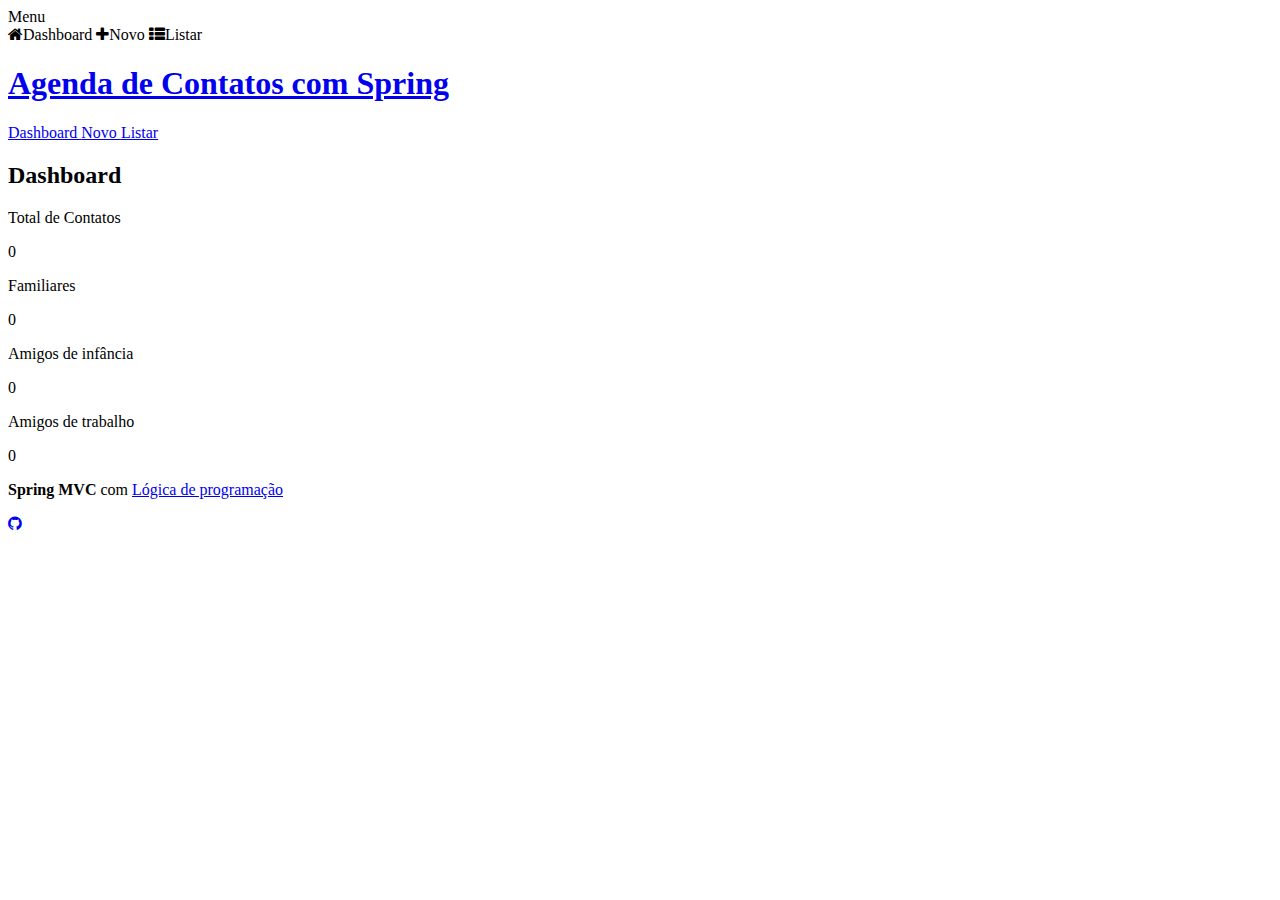
<file: src/main/resources/templates/index.html>
<!DOCTYPE html>
<html xmlns="http://www.w3.org/1999/xhtml"
	 xmlns:th="http://www.thymeleaf.org">
<head>
  <meta charset="utf-8"/>
  <meta http-equiv="X-UA-Compatible" content="IE=edge"/>
  <meta name="viewport" content="width=device-width, initial-scale=1"/>
  
  <title>Agenda de Contatos</title>
  
  <link rel="stylesheet" href="https://maxcdn.bootstrapcdn.com/font-awesome/4.5.0/css/font-awesome.min.css"/>
  <link rel="stylesheet" type="text/css" th:href="@{/css/bulma.css}"/>
  <link rel="stylesheet" th:href="@{/css/morris.css}"/>
  <link rel="stylesheet" type="text/css" th:href="@{/css/admin.css}"/>
</head>

<body>
  <div class="columns">
    <aside class="column is-2 aside	 hero is-fullheight is-hidden-mobile">
      <div>
        <div class="main">
          <div class="title">Menu</div>
          <a th:href="@{/}" class="item active"><span class="icon"><i class="fa fa-home"></i></span><span class="name">Dashboard</span></a>
          <a th:href="@{/contatos/novo}" class="item"><span class="icon"><i class="fa fa-plus"></i></span><span class="name">Novo</span></a>
          <a th:href="@{/contatos}" class="item"><span class="icon"><i class="fa fa-th-list"></i></span><span class="name">Listar</span></a>     
        </div>
      </div>
    </aside>
    <div class="column is-10 admin-panel">
      <nav class="nav has-shadow" id="top">
        <div class="container">
          <div class="nav-left">
            <a class="nav-item" href="../index.html">
              <h1 class="title padding">
              Agenda de Contatos com Spring
              </h1>
              <!-- <img src="images/bulma.png" alt="Description"> -->
            </a>
          </div>
          <span class="nav-toggle">
            <span></span>
            <span></span>
            <span></span>
          </span>
          <div class="nav-right nav-menu is-hidden-tablet">
            <a href="#" class="nav-item is-active">
              Dashboard
            </a>
            <a href="#" class="nav-item">
              Novo
            </a>
            <a href="#" class="nav-item">
              Listar
            </a>            
          </div>
        </div>
      </nav>
      <section class="hero is-small">
        <!-- Hero content: will be in the middle -->
        <div class="hero-body">
          <div class="container">
            <h2 class="subtitle padding">
              Dashboard
            </h2>            
          </div>
        </div>

        <!-- Hero footer: will stick at the bottom -->
        <div class="hero-foot">
          <nav class="level">
            <div class="level-item has-text-centered">
              <p class="heading">Total de Contatos</p>
              <p class="title">0</p>
            </div>
            <div class="level-item has-text-centered">
              <p class="heading">Familiares</p>
              <p class="title">0</p>
            </div>
            <div class="level-item has-text-centered">
              <p class="heading">Amigos de infância</p>
              <p class="title">0</p>
            </div>
            <div class="level-item has-text-centered">
              <p class="heading">Amigos de trabalho</p>
              <p class="title">0</p>
            </div>
          </nav>
        </div>
      </section>
      <section class="section">
        
  	</section>
</div>
</div>

<footer class="footer">
  <div class="container">
    <div class="has-text-centered">
      <p>
        <strong>Spring MVC</strong> com <a href="#">Lógica de programação</a>
      </p>
      <p>
        <a class="icon" href="https://github.com/jgthms/bulma">
          <i class="fa fa-github"></i>
        </a>
      </p>
    </div>
  </div>
</footer>

<script type="text/javascript" th:src="@{/js/bulma.js}"></script>
<script type="text/javascript" th:src="@{/js/jquery.js}"></script>
</body>
</html>
</file>
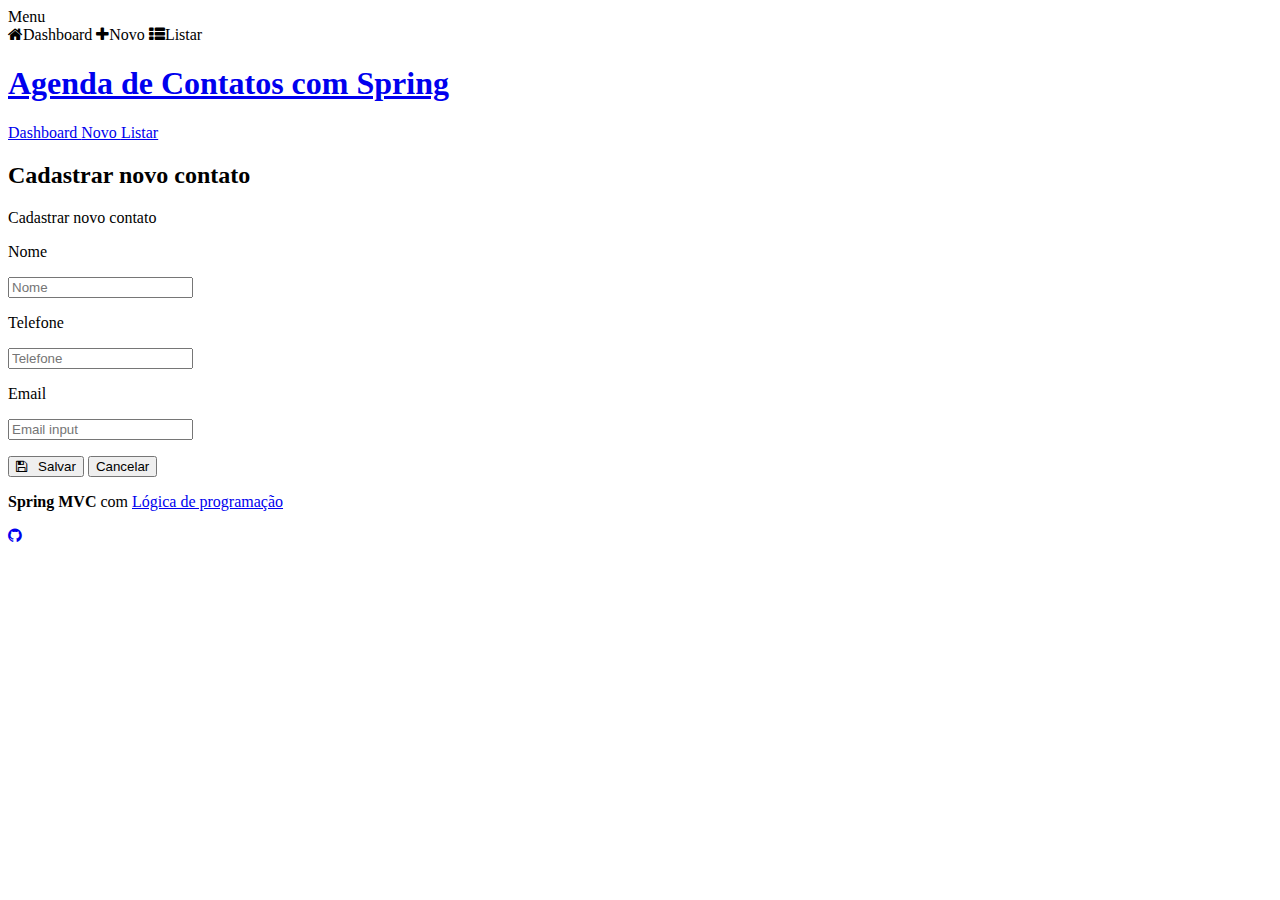
<file: src/main/resources/templates/cadastroContato.html>
<!DOCTYPE html>
<html xmlns="http://www.w3.org/1999/xhtml"
	 xmlns:th="http://www.thymeleaf.org">
<head>
  <meta charset="utf-8"/>
  <meta http-equiv="X-UA-Compatible" content="IE=edge"/>
  <meta name="viewport" content="width=device-width, initial-scale=1"/>
  
  <title>Agenda de Contatos</title>
  
  <link rel="stylesheet" href="https://maxcdn.bootstrapcdn.com/font-awesome/4.5.0/css/font-awesome.min.css"/>
  <link rel="stylesheet" type="text/css" th:href="@{/css/bulma.css}"/>
  <link rel="stylesheet" th:href="@{/css/morris.css}"/>
  <link rel="stylesheet" type="text/css" th:href="@{/css/admin.css}"/>
</head>

<body>
  <div class="columns">
    <aside class="column is-2 aside	 hero is-fullheight is-hidden-mobile">
      <div>
        <div class="main">
          <div class="title">Menu</div>
          <a th:href="@{/}" class="item"><span class="icon"><i class="fa fa-home"></i></span><span class="name">Dashboard</span></a>
          <a th:href="@{/contatos/novo}" class="item active"><span class="icon"><i class="fa fa-plus"></i></span><span class="name">Novo</span></a>
          <a th:href="@{/contatos}" class="item"><span class="icon"><i class="fa fa-th-list"></i></span><span class="name">Listar</span></a>     
        </div>
      </div>
    </aside>
    <div class="column is-10 admin-panel">
      <nav class="nav has-shadow" id="top">
        <div class="container">
          <div class="nav-left">
            <a class="nav-item" href="../index.html">
              <h1 class="title padding">
              Agenda de Contatos com Spring
              </h1>
              <!-- <img src="images/bulma.png" alt="Description"> -->
            </a>
          </div>
          <span class="nav-toggle">
            <span></span>
            <span></span>
            <span></span>
          </span>
          <div class="nav-right nav-menu is-hidden-tablet">
            <a href="#" class="nav-item is-active">
              Dashboard
            </a>
            <a href="#" class="nav-item">
              Novo
            </a>
            <a href="#" class="nav-item">
              Listar
            </a>            
          </div>
        </div>
      </nav>
      <section class="hero is-small">
        <!-- Hero content: will be in the middle -->
        <div class="hero-body">
          <div class="container">
            <h2 class="subtitle padding">
              Cadastrar novo contato
            </h2>            
          </div>
        </div>
      </section>
      <section class="section">
        <div class="columns is-mobile is-multiline">
      
        <div class="column">
          <section class="panel">
            <p class="panel-heading">
             Cadastrar novo contato
           </p>
           <div class="panel-block">
            <label class="label">Nome</label>
            <p class="control">
              <input class="input" type="text" placeholder="Nome"/>
            </p>
            <label class="label">Telefone</label>
            <p class="control has-icon has-icon-right">
              <input class="input" type="text" placeholder="Telefone"/>
            </p>
            <label class="label">Email</label>
            <p class="control has-icon has-icon-right">
              <input class="input" type="text" placeholder="Email input"/>              
            </p>
            <p class="control">
              <button class="button is-primary"><i class="fa fa-floppy-o"></i> &nbsp; Salvar </button>
              <button class="button is-link">Cancelar</button>
            </p>
          </div>
        </section>
      </div>
    </div>
  </section>
</div>
</div>

<footer class="footer">
  <div class="container">
    <div class="has-text-centered">
      <p>
        <strong>Spring MVC</strong> com <a href="#">Lógica de programação</a>
      </p>
      <p>
        <a class="icon" href="https://github.com/jgthms/bulma">
          <i class="fa fa-github"></i>
        </a>
      </p>
    </div>
  </div>
</footer>

<script type="text/javascript" th:src="@{/js/bulma.js}"></script>
<script type="text/javascript" th:src="@{/js/jquery.js}"></script>
</body>
</html>
</file>
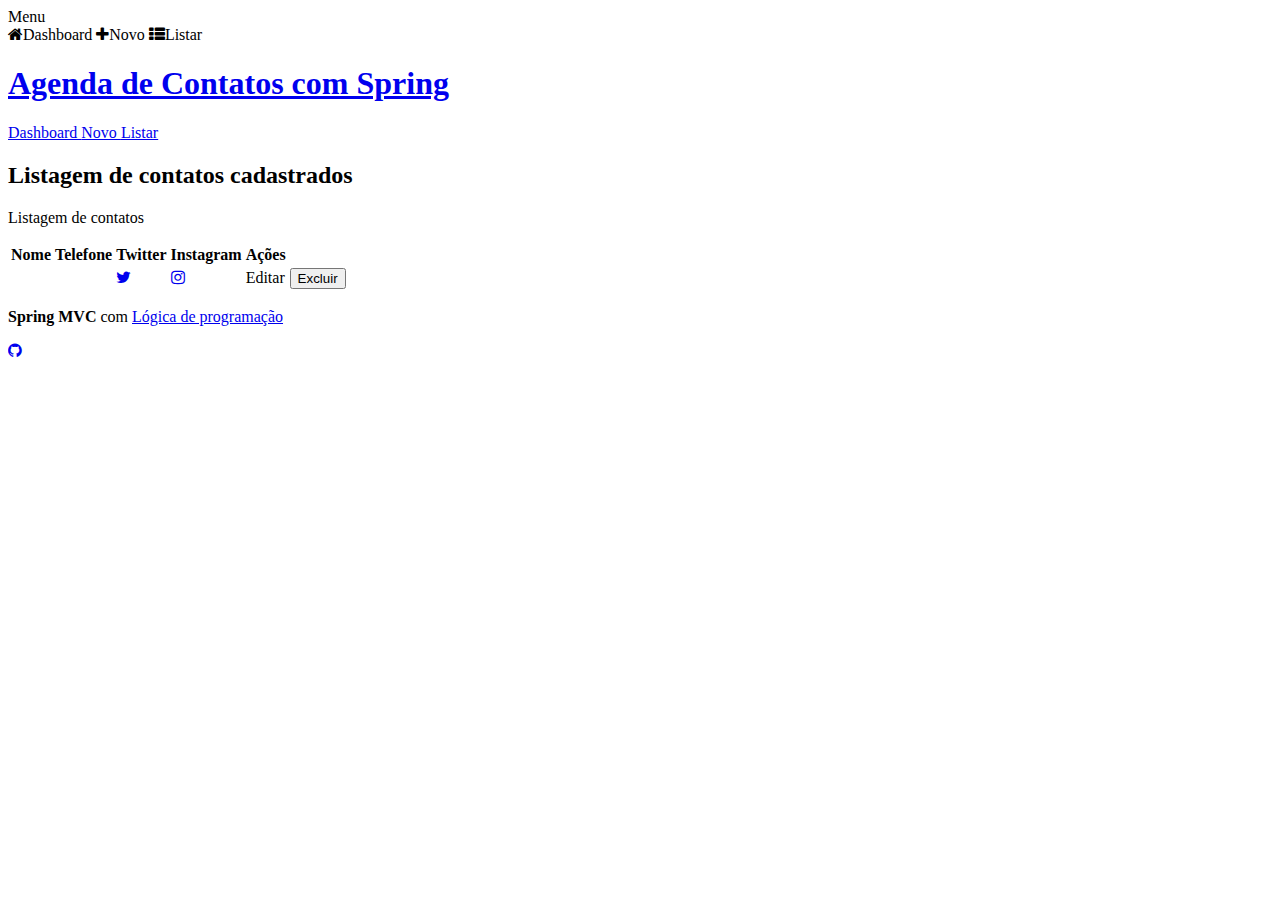
<file: src/main/resources/templates/listar.html>
<!DOCTYPE html>
<html xmlns="http://www.w3.org/1999/xhtml"
	 xmlns:th="http://www.thymeleaf.org">
<head>
  <meta charset="utf-8"/>
  <meta http-equiv="X-UA-Compatible" content="IE=edge"/>
  <meta name="viewport" content="width=device-width, initial-scale=1"/>
  
  <title>Agenda de Contatos</title>
  
  <link rel="stylesheet" href="https://maxcdn.bootstrapcdn.com/font-awesome/4.5.0/css/font-awesome.min.css"/>
  <link rel="stylesheet" type="text/css" th:href="@{/css/bulma.css}"/>
  <link rel="stylesheet" th:href="@{/css/morris.css}"/>
  <link rel="stylesheet" type="text/css" th:href="@{/css/admin.css}"/>
</head>

<body>
  <div class="columns">
    <aside class="column is-2 aside	 hero is-fullheight is-hidden-mobile">
      <div>
        <div class="main">
          <div class="title">Menu</div>
          <a th:href="@{/}" class="item"><span class="icon"><i class="fa fa-home"></i></span><span class="name">Dashboard</span></a>
          <a th:href="@{/contatos/novo}" class="item"><span class="icon"><i class="fa fa-plus"></i></span><span class="name">Novo</span></a>
          <a th:href="@{/contatos}" class="item active"><span class="icon"><i class="fa fa-th-list"></i></span><span class="name">Listar</span></a>     
        </div>
      </div>
    </aside>
    <div class="column is-10 admin-panel">
      <nav class="nav has-shadow" id="top">
        <div class="container">
          <div class="nav-left">
            <a class="nav-item" href="../index.html">
              <h1 class="title padding">
              Agenda de Contatos com Spring
              </h1>
              <!-- <img src="images/bulma.png" alt="Description"> -->
            </a>
          </div>
          <span class="nav-toggle">
            <span></span>
            <span></span>
            <span></span>
          </span>
          <div class="nav-right nav-menu is-hidden-tablet">
            <a href="#" class="nav-item is-active">
              Dashboard
            </a>
            <a href="#" class="nav-item">
              Novo
            </a>
            <a href="#" class="nav-item">
              Listar
            </a>            
          </div>
        </div>
      </nav>
      <section class="hero is-small">
        <!-- Hero content: will be in the middle -->
        <div class="hero-body">
          <div class="container">
            <h2 class="subtitle padding">
              Listagem de contatos cadastrados
            </h2>            
          </div>
        </div>
    
      </section>
      <section class="section">
        <div class="columns is-mobile is-multiline">
          
        <div class="column">
          <section class="panel">
            <p class="panel-heading"> 
              Listagem de contatos
            </p>
            <div class="panel-block">
              <table class="table">
                <thead>
                  <tr>
                    <th>Nome</th>
                    <th>Telefone</th>                    
                    <th>Twitter</th>
                    <th>Instagram</th>
                    <th>Ações</th>
                    <th></th>
                  </tr>
                </thead>               
                <tbody>
                  <tr th:each="contato: ${contatos}">
                    <td th:text="${contato.nome}"></td>
                    <td th:text="${contato.telefone}"></td>                    
                    <td class="is-icon"><a href="#"><i class="fa fa-twitter"></i></a></td>
                    <td class="is-icon"><a href="#"><i class="fa fa-instagram"></i></a></td>
                    <td class="is-icon">
                    	<a class="button is-primary is-small" th:href="@{/contatos/{contato}/editar(contato=${contato.id})}">Editar</a>                    	
                   	</td>
                   	<td class="is-icon">
                   		<form th:action="@{/contatos/{contato}(contato=${contato.id})}" th:method="delete">
                   			<button class="button is-danger is-small">Excluir</button>
                   		</form>
                   	</td>
                  </tr>                  
                </tbody>
              </table>
            </div>
          </section>
        </div>
        
    </div>
  </section>
</div>
</div>

<footer class="footer">
  <div class="container">
    <div class="has-text-centered">
      <p>
        <strong>Spring MVC</strong> com <a href="#">Lógica de programação</a>
      </p>
      <p>
        <a class="icon" href="https://github.com/jgthms/bulma">
          <i class="fa fa-github"></i>
        </a>
      </p>
    </div>
  </div>
</footer>

<script type="text/javascript" th:src="@{/js/bulma.js}"></script>
<script type="text/javascript" th:src="@{/js/jquery.js}"></script>
</body>
</html>
</file>
